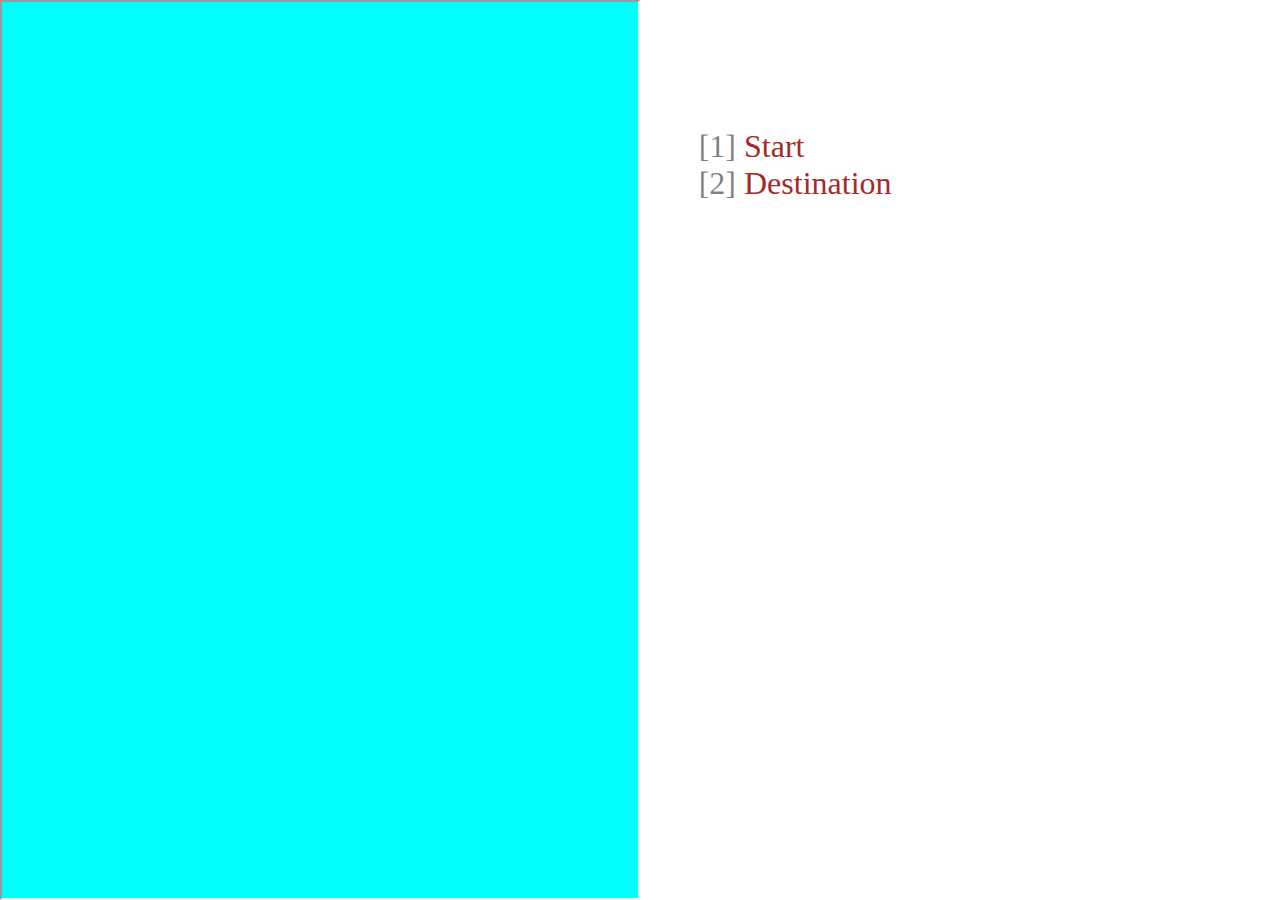
<file: html/ride.html>
<!DOCTYPE html>
<html lang="en">
<head>
    <meta charset="UTF-8">
    <meta name="viewport" content="width=device-width, initial-scale=1.0">
    <title>Your Ride</title>
    <link rel="stylesheet" href="/css/ride.css">
</head>
<body>
    <section id="liveMap">
        <iframe src="https://docs.mapbox.com/api/search/geocoding/"></iframe><!--will be the place where we show the map-->
    </section>
    <section id="mapStops">
        <ul>
            <li class="endNode">Start</li>
            <!--the other stops will be dynamically created-->
            <li class="endNode">Destination</li>
        </ul>


    </section>
</body>
</html>
</file>
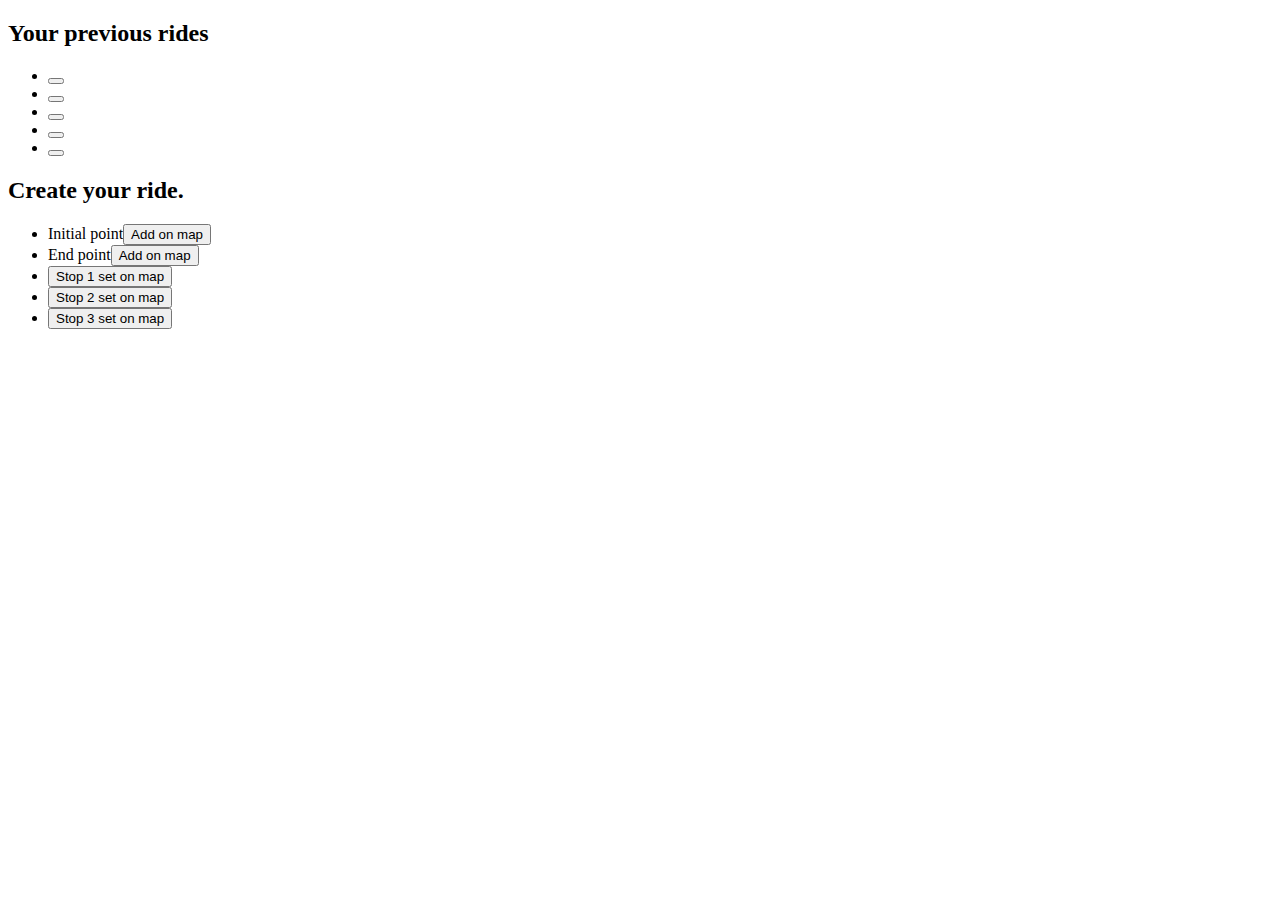
<file: html/rideInit.html>
<!DOCTYPE html>
<html lang="en">
<head>
    <meta charset="UTF-8">
    <meta name="viewport" content="width=device-width, initial-scale=1.0">
    <title>Start your ride</title>
</head>
<body>
    <section id="prevInitRides">
        <h2>Your previous rides</h2>
        <ul>
            <li><button id="prevRide1" type="button"></button></li>
            <li><button id="prevRide2" type="button"></button></li>
            <li><button id="prevRide3" type="button"></button></li>
            <li><button id="prevRide4" type="button"></button></li>
            <li><button id="prevRide5" type="button"></button></li>
        </ul>
    </section>
    <section id="createRide">
        <h2>Create your ride.</h2>
        <ul>
            <li><span>Initial point</span><button type="button">Add on map</button></li>
            <li><span>End point</span><button type="button">Add on map</button></li>
            <li><button id="setOnMap" type="button">Stop 1 set on map</button></li>
            <li><button id="setOnMap" type="button">Stop 2 set on map</button></li>
            <li><button id="setOnMap" type="button">Stop 3 set on map</button></li>
        </ul>
    </section>
</body>
</html>
</file>
<file: css/ride.css>
/******************************************
/* CSS
/*******************************************/

/* Box Model Hack */
*{
    box-sizing: border-box;
  }
  
  /******************************************
  /* LAYOUT
  /*******************************************/

html,body{
    margin: 0 0;
    scroll-behavior: smooth;
}

/*liveMap begins*/
#liveMap{
    float: left;
    width: 50%;
    height: 100%;
    position:fixed;
    background-color: aqua;
    left: 0;
    top: 0;
}

#liveMap > iframe{
    width: 100%;
    height: 100%;

}

/*liveMap ends*/


/*mapStops begin*/
#mapStops{
    margin-left:55%; 
    margin-top: 10%;
}

#mapStops > *{
    font-size: xx-large;
}

#mapStops li::marker{
    content:"[" counter(list-item)"] ";
    color: rgba(0,0,0,0.5);
}

.endNode{
    color: brown;
}
/*mapStops end*/
/******************************************
  /* ADDITIONAL STYLES
  /*******************************************/
</file>
